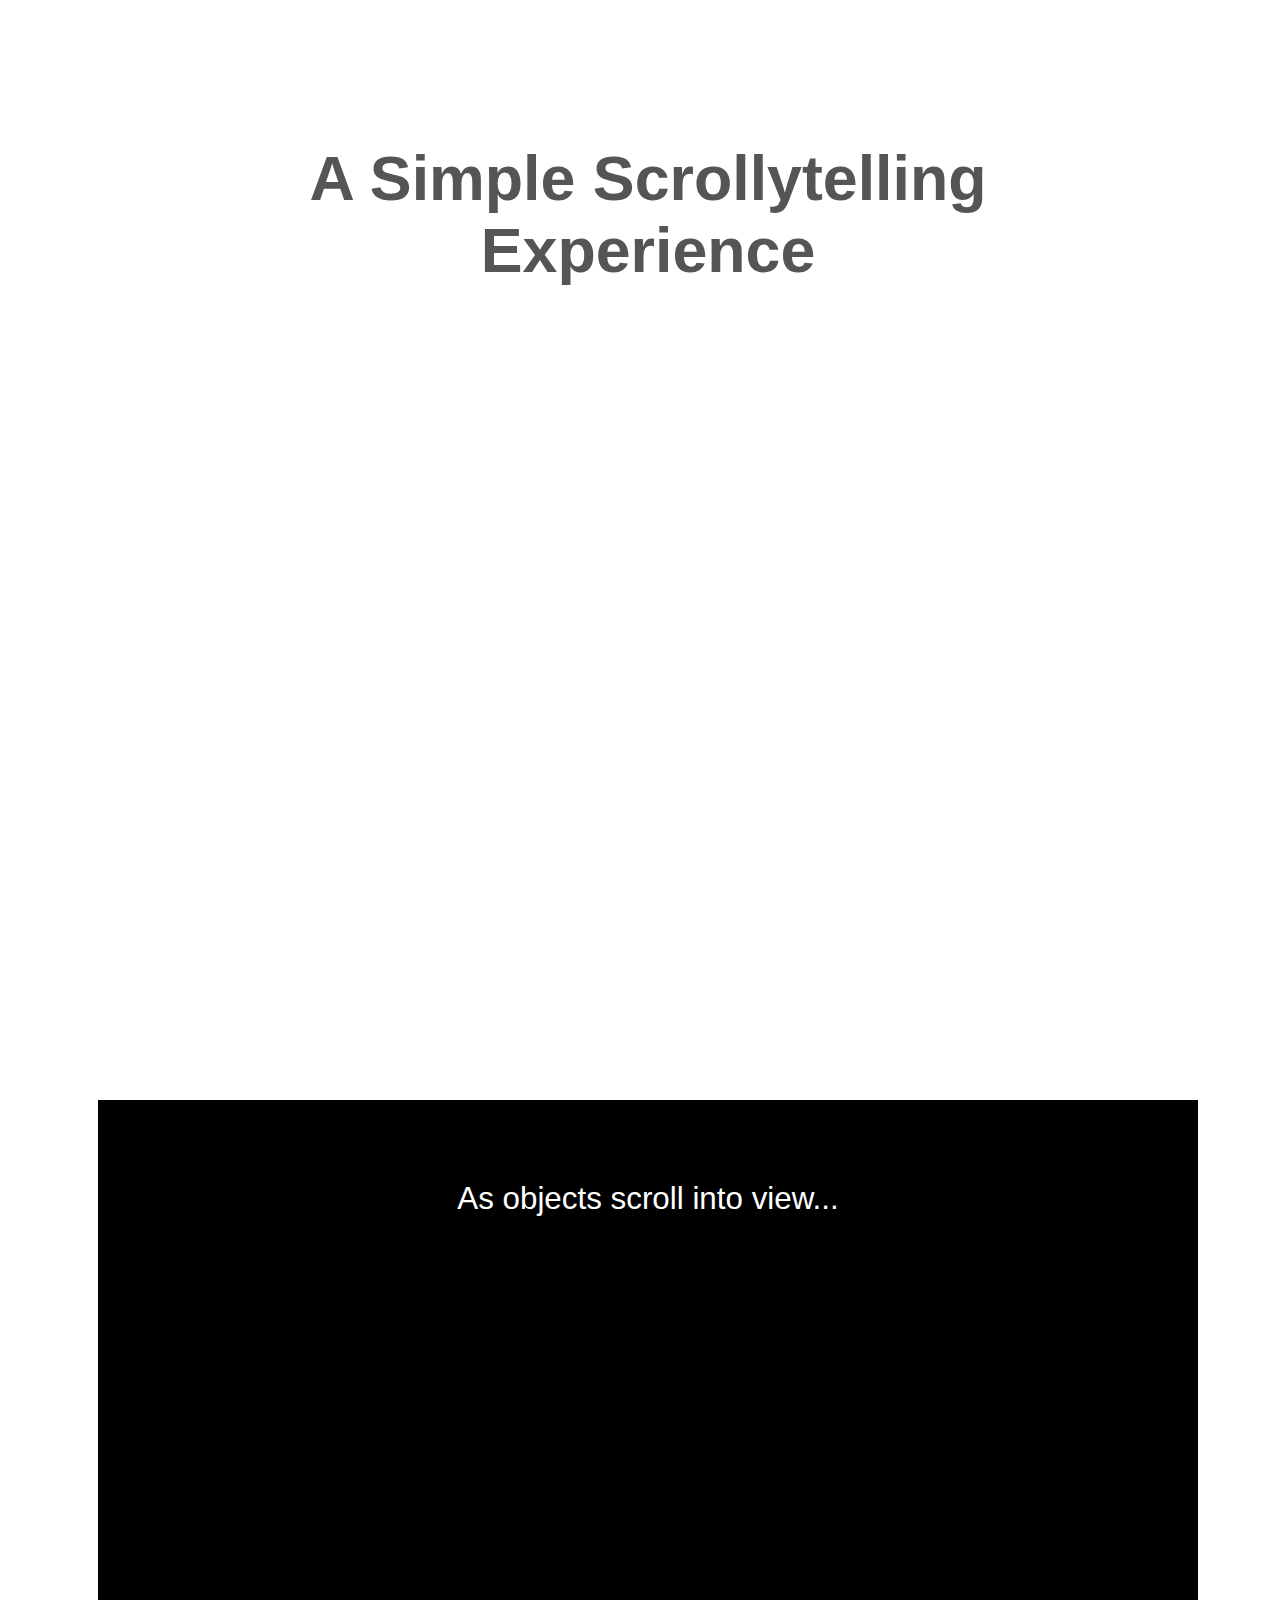
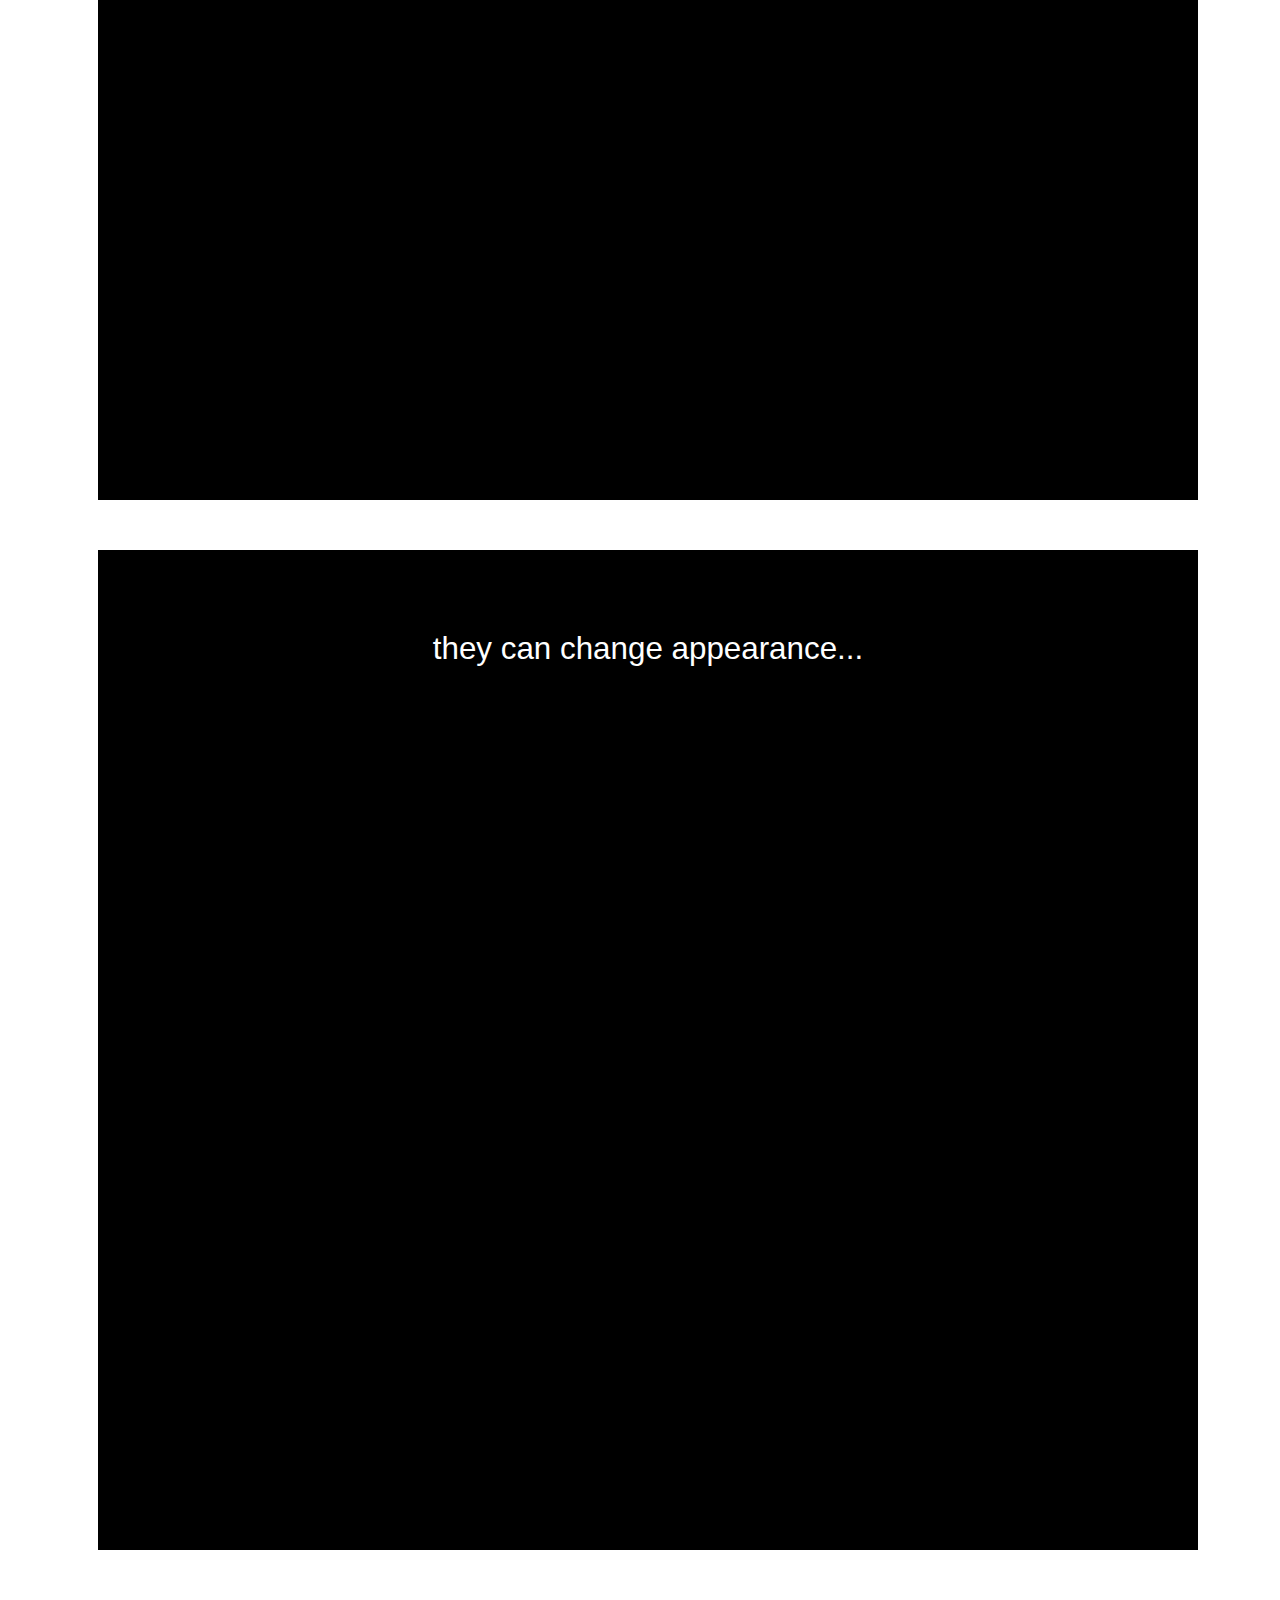
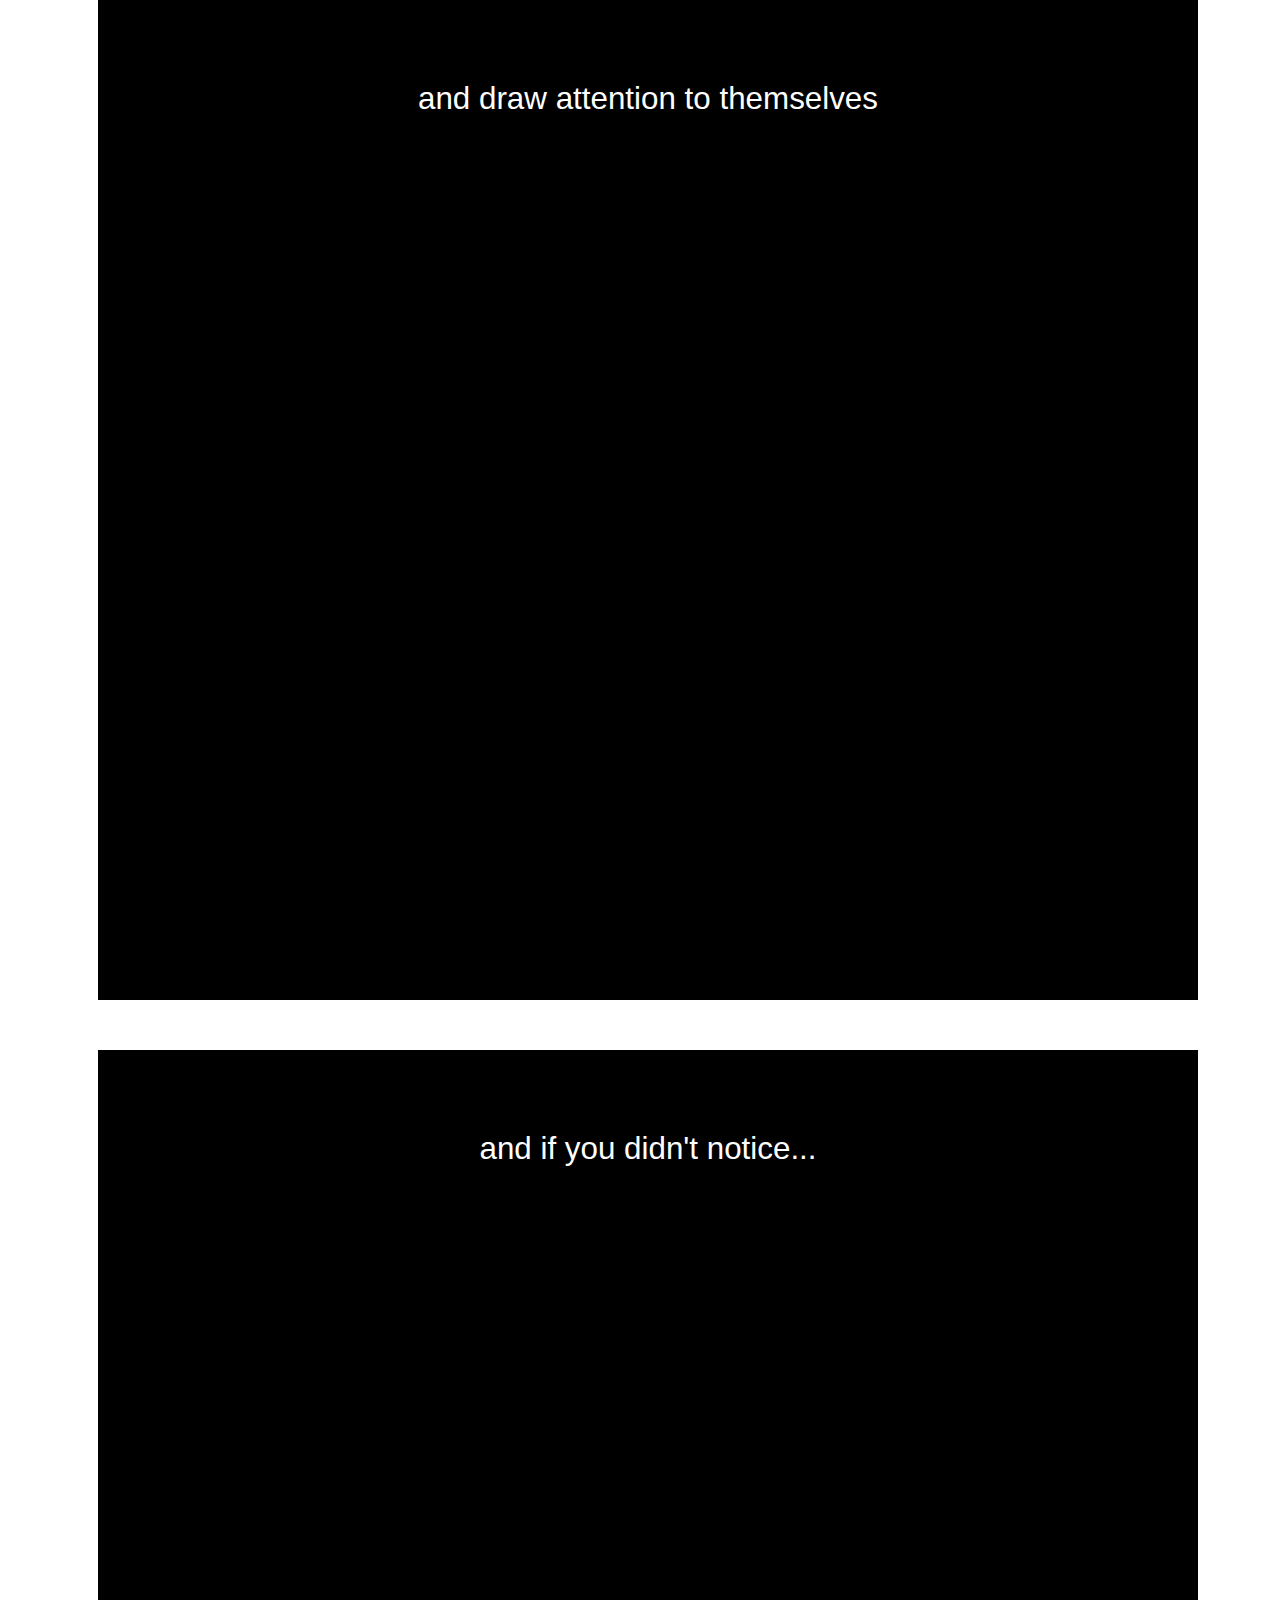
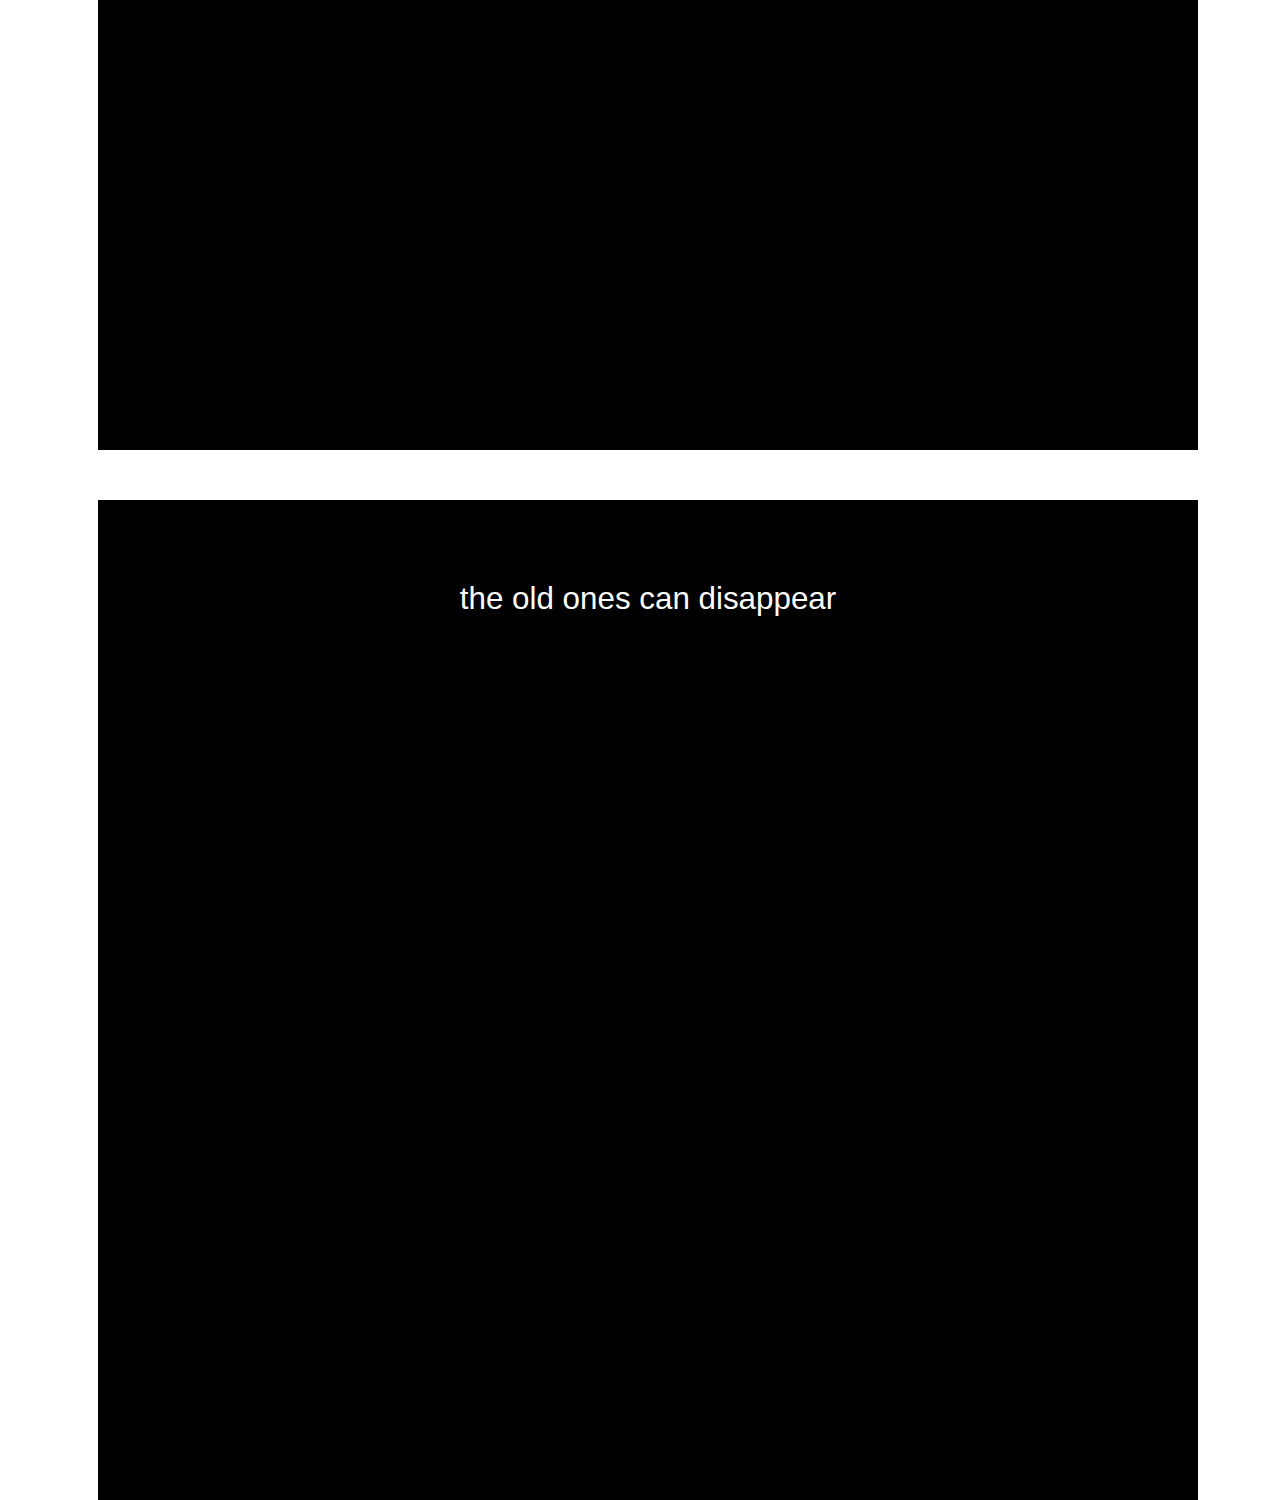
<file: 3_1 HTML and CSS.html>
<!DOCTYPE html>
<html>
<head>
	<title>Scrollytelling - Simple</title>

	<style type="text/css">
		html,body{
			width: 100%;
			height: 100%;
			font-family: sans-serif;
			color: #555;
			background-color: #fff;
			font-size: 1.4em;
		}
		section{
			height: 100%;
		}
		div{
			height: 100%;
			max-width: 1000px;
			margin: 50px auto;
			text-align: center;
			padding: 50px;
		}
		div.step{
			background: #000;
			color: #fff;
		}
	</style>
</head>
<body>

	<section>
		<div><h1>A Simple Scrollytelling Experience</h1></div>
		<div class="step"><p>As objects scroll into view...</p></div>
		<div class="step"><p>they can change appearance...</p></div>
		<div class="step"><p>and draw attention to themselves</p></div>
		<div class="step"><p>and if you didn't notice...</p></div>
		<div class="step"><p>the old ones can disappear</p></div>
	</section>
	
</body>
</html>
</file>
